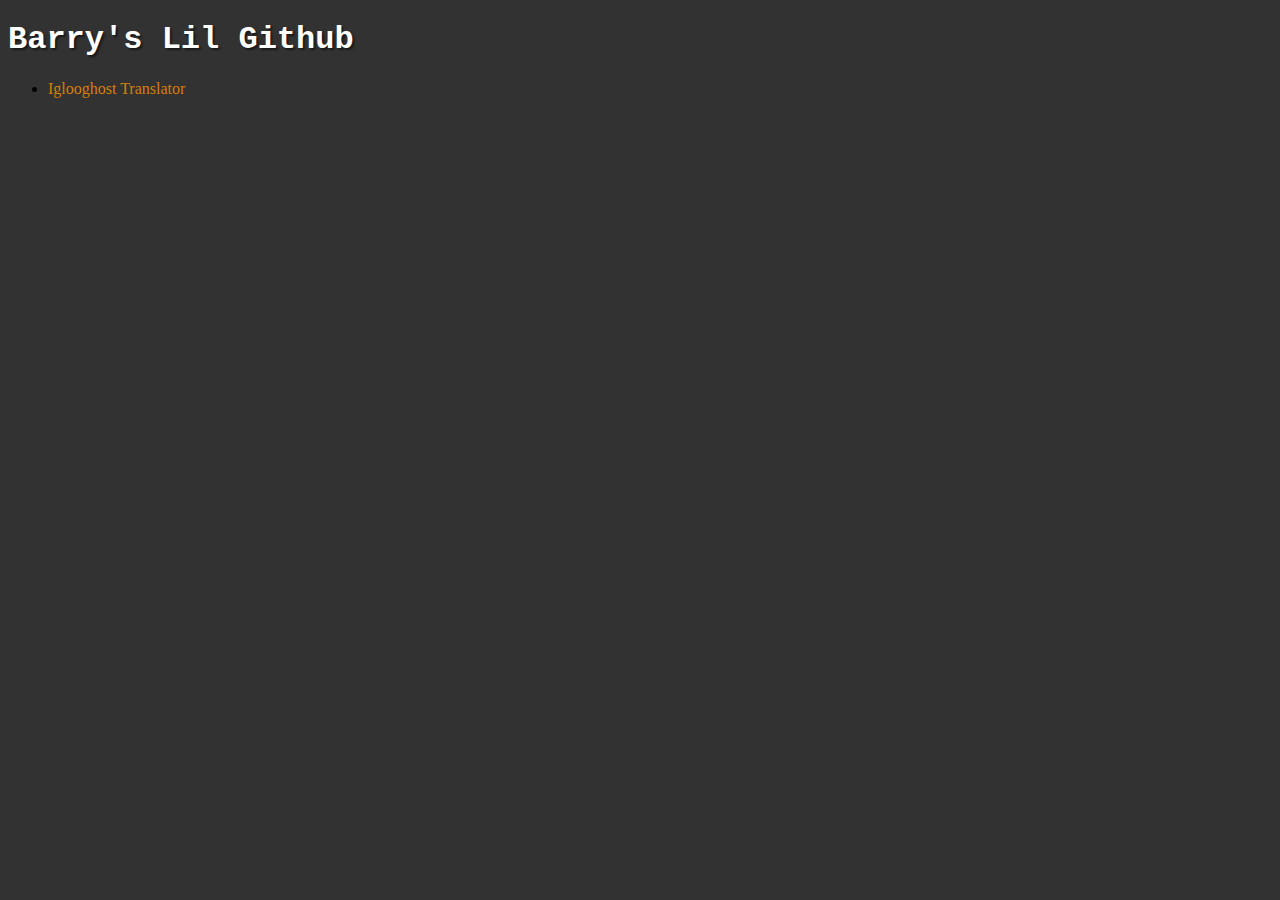
<file: index.html>
<!DOCTYPE html>
<html lang="en">

<head>
    <link rel="stylesheet" href="page.css">
    <title>Barry's Lil Github</title>
</head>
<body>
    <h1>Barry's Lil Github</h1>
    <p><ul>
        <li><a href="translator.html">Iglooghost Translator</a></li>
    </ul></p>
    
</body>
</html>
</file>
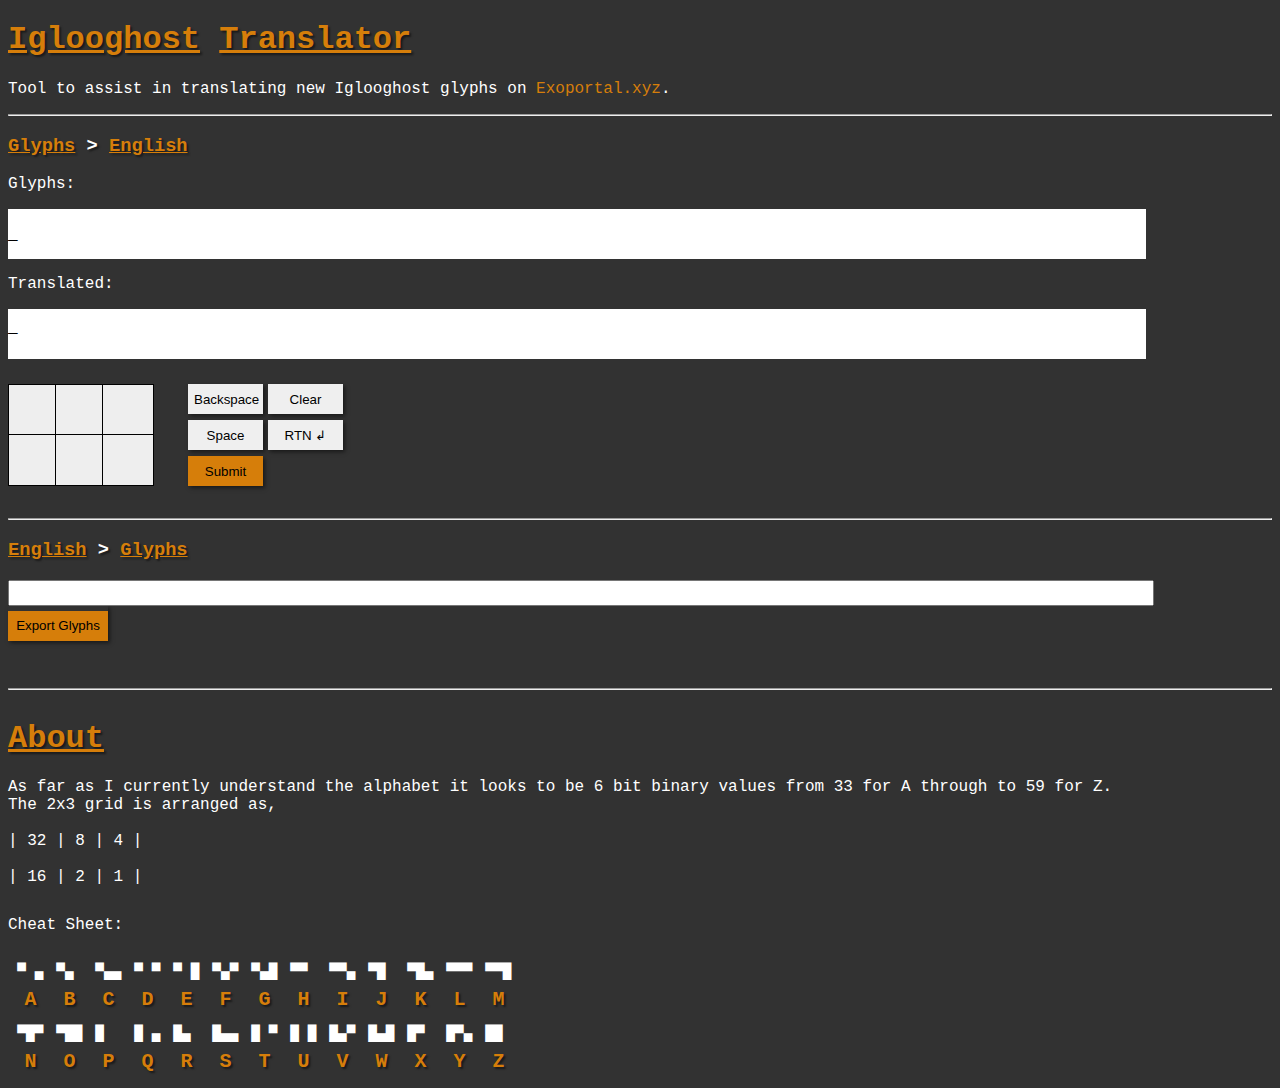
<file: translator.html>
<!DOCTYPE html>
<html lang="en">

<head>
    <link rel="stylesheet" href="page.css">
    <title>Iglooghost Translator</title>
    <script>
        var chartotal = 0;
        var string = "";
        function clearChk() {
            document.querySelectorAll('input[type=checkbox]').forEach(cb => cb.checked = false);
            chartotal = 0;
            char = 0;
        };
        function checkbox(cb) {
            var val = cb.checked ? cb.value : 0 - cb.value;
            chartotal = parseInt(chartotal) + parseInt(val);
        };
        function submit() {
            var char = chartotal > 32 && chartotal < 59 ? String.fromCharCode(chartotal + 32) : "";
            string = string + char;
            updateTxt();
        };
        function space() {
            string = string + " ";
            updateTxt();
        };
        function rtn() {
            string = string + "\n";
            updateTxt();
        };
        function bkspc() {
            string = string.slice(0,-1);
            updateTxt();
        };
        function clearString() {
            string = "";
            updateTxt();
            resetCanvas();
        };
        function updateTxt() {
            document.getElementById('translation').textContent = string;
            document.getElementById('glyphs').textContent = string;
            clearChk();
        };

        function exportGlyph() {
            var textBox = document.getElementById('engTxt');
            var engStr = textBox.value;
            engStr = engStr.replace(/[^a-zA-z ]/g, "");
            if (engStr.length > 0 || string.length > 0) {
                var textStr = engStr.length > 0 ? engStr : string;
                var canv = document.getElementById("exportCanvas");
                var ctx = canv.getContext('2d');
                ctx.font = '45px exoalpha';
                canv.width = ctx.measureText(textStr).width + 20;
                canv.height = ctx.measureText("m").width + 20;
                ctx.font = '45px exoalpha';
                ctx.fillStyle = "white";
                ctx.fillRect(0, 0, canv.width, canv.height);
                ctx.fillStyle = "black";
                ctx.fillText(textStr, 10, 25);
                textBox.value = "";
                string = textStr.toUpperCase();
                updateTxt();
            } else {
                alert("No valid text to convert.")
            }
        }

        function resetCanvas() {
            var canv = document.getElementById("exportCanvas");
            canv.width = 0;
            canv.height = 0;
        }
    </script>
</head>
<body onload="updateTxt()">

<h1><span class="undscr">Iglooghost</span> <span class="undscr">Translator</span></h1>
<p>Tool to assist in translating new Iglooghost glyphs on <a href="https://exoportal.xyz">Exoportal.xyz</a>.</p>

<hr>
<h3><span class="undscr">Glyphs</span> > <span class="undscr">English</span></h3>
<div class="translationTitle">
    <p>Glyphs:</p>
    <div class="translation"><div class="textConvExo" id="glyphs"></div><span class="cursor">_</span></div>
</div>
<div class="translationTitle">
    <p>Translated:</p>
    <div class="translation"><div class ="textConv" id="translation"></div><span class="cursor">_</span></div>
</div>
<div class="glyphInput">
    <div class="checkWrap">
        <label class="charInput"><input type="checkbox" value="32" onclick="checkbox(this)"><span class="checkmark"></span></label>
        <label class="charInput"><input type="checkbox" value="8" onclick="checkbox(this)"><span class="checkmark"></span></label>
        <label class="charInput"><input type="checkbox" value="4" onclick="checkbox(this)"><span class="checkmark"></span></label>
    <br>
        <label class="charInput"><input type="checkbox" value="16" onclick="checkbox(this)"><span class="checkmark"></span></label>
        <label class="charInput"><input type="checkbox" value="2" onclick="checkbox(this)"><span class="checkmark"></span></label>
        <label class="charInput"><input type="checkbox" value="1" onclick="checkbox(this)"><span class="checkmark"></span></label>
    </div>
</div>
<div class="buttonInput">
    <div class="buttons">
        <label class="btn"><input type="button" value="Backspace" onclick="bkspc()"></label>
        <label class="btn"><input type="button" value="Clear" onclick="clearString()"></label>
        <br>
        <br>
        <label class="btn"><input type="button" value="Space" onclick="space()"></label> 
        <label class="btn"><input type="button" value="RTN &#8626;" onclick="rtn()"></label> 
        
        <br>
        <br>
        <label class="btn"><label class="submit"><input type="button" value="Submit" onclick="submit()"></label></label>
    </div>
</div>
<br>
<br>
<br>
<hr>
<h3><span class="undscr">English</span> > <span class="undscr">Glyphs</span></h3>
<div class="engToGlyph"><input type="text" id="engTxt"></div>
<label class="btn"><label class="submit"><input type="button" value="Export Glyphs" onclick="exportGlyph()" style="margin-top:5px; width: 100px;"></label></label>
<br>
<br>
<div class="exportCan"><canvas id="exportCanvas" width="0px" height="0px"></canvas></div>
<hr>
<div class="about">
    <h1><span class="undscr">About</span></h1>
    <p>As far as I currently understand the alphabet it looks to be 6 bit binary values from 33 for A through to 59 for Z. 
        <br>
        The 2x3 grid is arranged as,
        <br>
        <br>
        | 32 | 8 | 4 |
        <br>
        <br>
        | 16 | 2 | 1 |
    </p>
</div>

<div class="alphabet">
    <p>Cheat Sheet:</p>
    <table>
        <tr>
            <td>A</td>
            <td>B</td>
            <td>C</td>
            <td>D</td>
            <td>E</td>
            <td>F</td>
            <td>G</td>
            <td>H</td>
            <td>I</td>
            <td>J</td>
            <td>K</td>
            <td>L</td>
            <td>M</td>
        </tr>
        <tr>
            <td>A</td>
            <td>B</td>
            <td>C</td>
            <td>D</td>
            <td>E</td>
            <td>F</td>
            <td>G</td>
            <td>H</td>
            <td>I</td>
            <td>J</td>
            <td>K</td>
            <td>L</td>
            <td>M</td>
        </tr>
        <tr>
            <td>N</td>
            <td>O</td>
            <td>P</td>
            <td>Q</td>
            <td>R</td>
            <td>S</td>
            <td>T</td>
            <td>U</td>
            <td>V</td>
            <td>W</td>
            <td>X</td>
            <td>Y</td>
            <td>Z</td>
        </tr>
        <tr>
            <td>N</td>
            <td>O</td>
            <td>P</td>
            <td>Q</td>
            <td>R</td>
            <td>S</td>
            <td>T</td>
            <td>U</td>
            <td>V</td>
            <td>W</td>
            <td>X</td>
            <td>Y</td>
            <td>Z</td>
        </tr>
    </table>
</div>

</body>
</html>
</file>
<file: page.css>
body {
    background-color: rgb(50, 50, 50);
}
h1, h3 {
    font-family: 'Courier New', Courier, monospace;
    color: white;
    text-decoration-skip-ink: auto;
    text-shadow: 2px 2px 2px rgba(0,0,0,0.5);
}

.undscr {
    text-decoration-line: underline;
    color: rgb(214, 126, 10);
}

p {
    font-family: 'Courier New', Courier, monospace;
    color: white;
}
a {
    color: rgb(214, 126, 10);
    text-decoration-line: none;
}

.alphabet {
    margin-top: 30px;
}

.alphabet table, td {
    text-align: center;
    border-spacing: 6px;
    width: fit-content;
    border: none;
}

.alphabet table tr:nth-child(odd) {
    font-family: exoalpha;
    font-size: 35px;
    color: white;
}

.alphabet table tr:nth-child(even) {
    font-family: 'Courier New', Courier, monospace;
    font-size: 20px;
    color: rgb(214, 126, 10);
    font-weight: bold;
    text-shadow: 2px 2px 2px rgba(0,0,0,0.5);
}

.cursor {
    font-family: 'Courier New', Courier, monospace;
    color: black;
    white-space: nowrap;
    animation-name: flash;
    animation-duration: 1.5s;
    animation-iteration-count: infinite;
    max-width: 20%;
}

.translation {
    min-width: 50%;
    max-width: 90%;
    word-break:break-all;
    background-color: white;
    min-height: 50px;
    vertical-align: bottom;
    white-space: pre-line;
}

.textConv {
    color: black;
    font-size: 25px;
    vertical-align: top;
    display: inline;
    word-wrap: break-word;
    vertical-align: bottom;
}

.textConvExo {
    font-family: exoalpha;
    color: black;
    font-size: 45px;
    display: inline;
    word-wrap: break-word;
}

.glyphInput {
    margin-top: 125px;
    display: block;
    position: relative;
}

.charInput {
    float: left;
    margin-right: -12px;
    margin-bottom: -2px;
}

.charInput input[type=checkbox]{
    opacity: 0;
    cursor: pointer;
    height: 0;
    width: 0;
}

.checkWrap {
    display: block;
    position: absolute;
    bottom: 0;
    left: 0;
}

.checkmark {
    float: left;
    top: 0;
    left: 0;
    height: 50px;
    width: 50px;
    background-color: #eee;
    border: 1px solid black;
    cursor: pointer;
}

.charInput:hover input ~ .checkmark {
    background-color: #ccc;
}

.charInput input:checked ~ .checkmark {
    background-color: black;
  }

.buttonInput {
    margin-top: -100px;
    margin-left: 180px;
    display: block;
    position: relative;
}

.buttons {
    display: block;
    position: relative;
}

.btn {
    float: left;
    margin-right: 5px;
    margin-bottom: 5px;
    box-shadow: 2px 2px 4px rgba(0,0,0,0.5);
}

.btn input[type=button]{
    width: 75px;
    height: 30px;
    border: transparent;
    cursor: pointer;
}

.submit input[type=button]{
    background-color: rgb(214, 126, 10);
}

.submit input[type=button]:hover{
    background-color: rgb(200, 110, 0);
}

.export {
    margin-top: 10px;
    margin-left: 10px;
}

.exportCan {
    margin-top: 20px;
}

.engToGlyph input[type=text]{
    width: 90%;
    height: 20px;
}

.about {
    margin-top: 30px;
}

.about table, td {
    width: 20px;
}

input[type=checkbox] {
    transform: scale(3);
    accent-color: black;
}

@font-face {
    font-family: "exoalpha";
    src: url("font/exo.ttf") format("truetype");
}

@font-face {
    font-family: "exoalpha_mono";
    src: url("font/exomono.ttf") format("truetype");
}

@keyframes flash {
    0% {opacity: 1;}
    49% {opacity: 1;}
    50% {opacity: 0;}
    100% {opacity: 0;}
}
</file>
